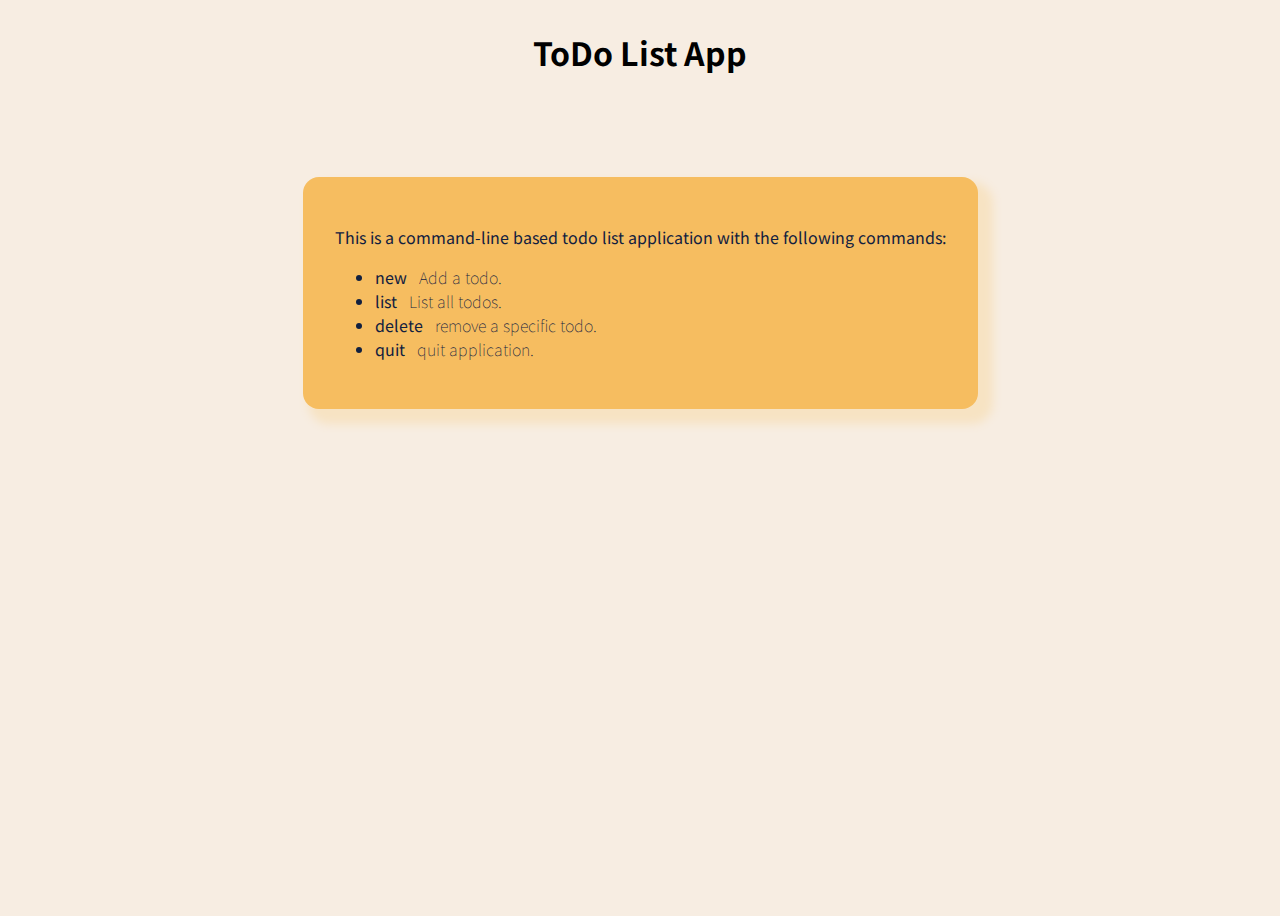
<file: commandLineToDoList/index.html>
<!DOCTYPE html>
<html lang="en">
<head>
    <meta charset="UTF-8">
    <meta name="viewport" content="width=device-width, initial-scale=1.0">
    <link rel="stylesheet" href="styles.css">
    <link rel="preconnect" href="https://fonts.gstatic.com">
    <link href="https://fonts.googleapis.com/css2?family=Noto+Sans+JP:wght@100;300;400;700&display=swap" rel="stylesheet">
    <title>ToDo List App</title>
</head>
<body>
    <h1>ToDo List App</h1>
    <div>
        <p>This is a command-line based todo list application with the following commands:</p>
        <ul>
            <li>new
                <span>Add a todo.</span>
            </li>
            <li>list
                <span>List all todos.</span>
            </li>
            <li>delete
                <span>remove a specific todo.</span>
            </li>
            <li>quit
                <span>quit application.</span>
            </li>
        </ul>
    </div>
    <script src="script.js">
    </script>
</body>
</html>
</file>
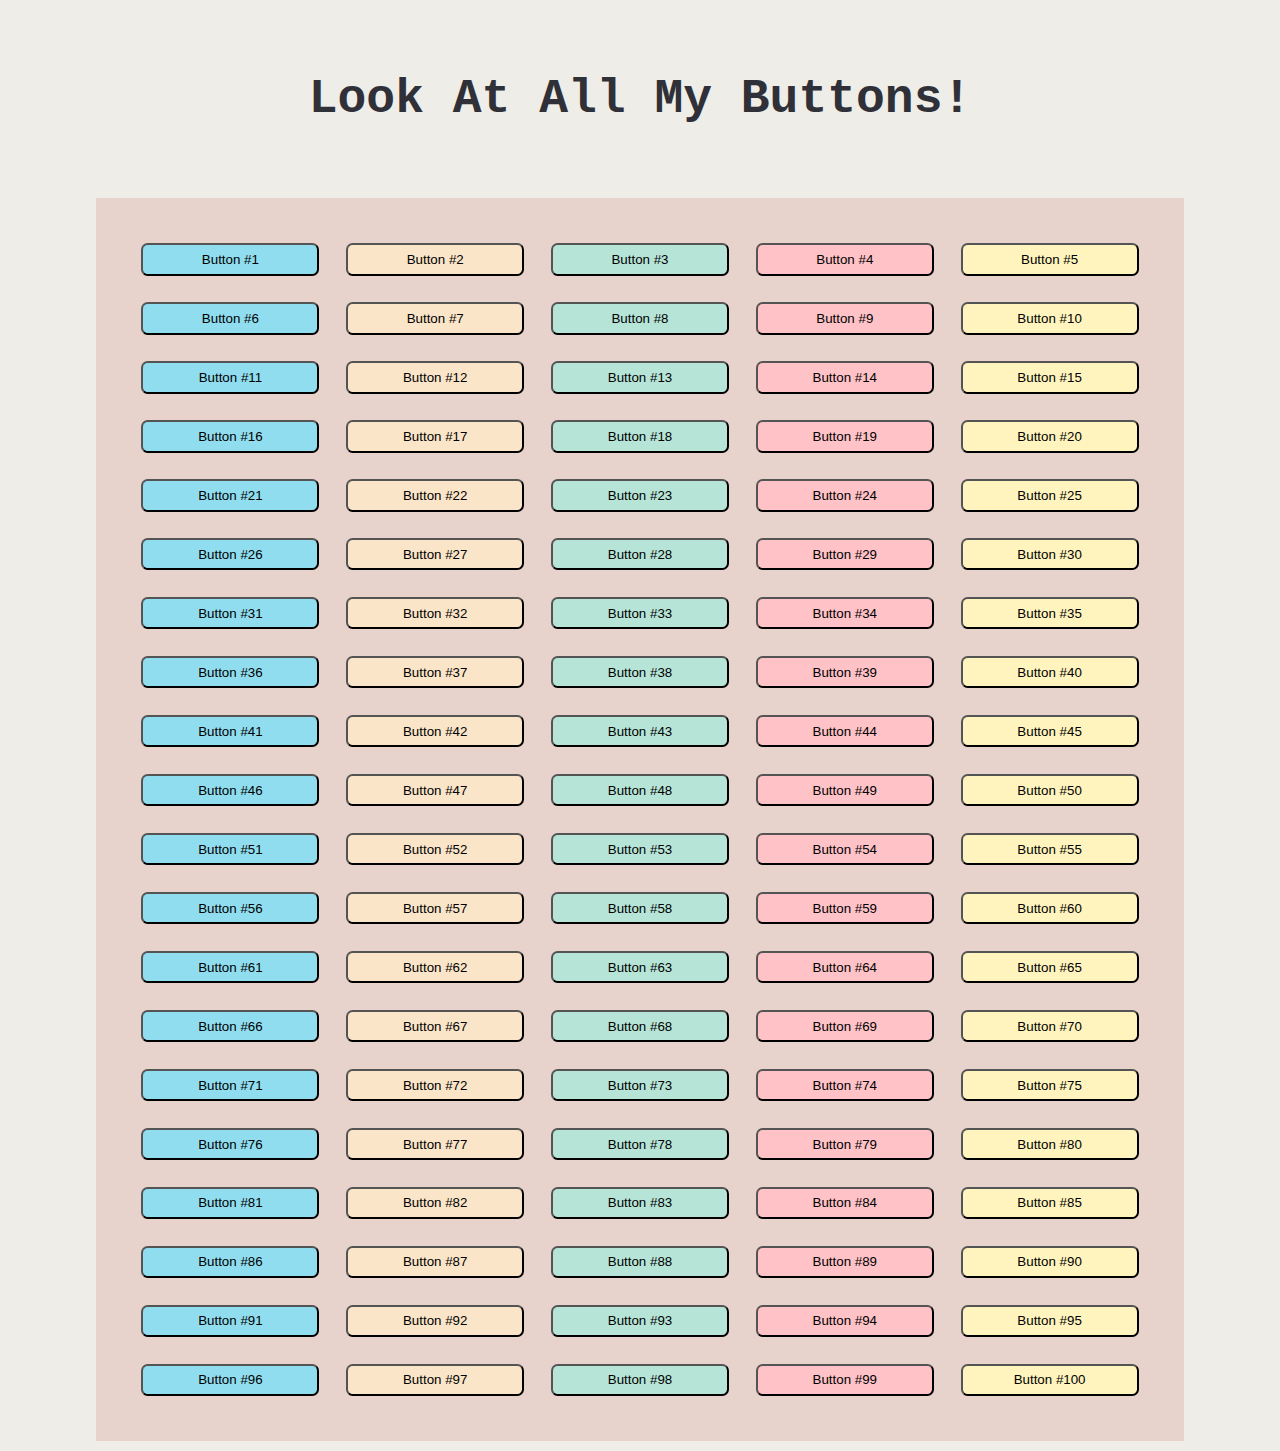
<file: exercises/exer58/index.html>
<!--
    100 Button Insanity Exercise
    Without touching index.html, please use Javascript to create
    exactly 100 new button elements! Add each new button inside
    the container element provided in index.html.
-->
<!DOCTYPE html>
<html lang="en">
<head>
    <meta charset="UTF-8">
    <meta http-equiv="X-UA-Compatible" content="IE=edge">
    <meta name="viewport" content="width=device-width, initial-scale=1.0">
    <link rel="stylesheet" href="styles.css">
    <title>100 Buttons!</title>
</head>
<body>
    <h1>Look At All My Buttons!</h1>
    <div id="container">
        
    </div>
    <script src="script.js"></script>
</body>
</html>
</file>
<file: commandLineToDoList/styles.css>
html {
    font-family: 'Noto Sans JP', sans-serif;
    box-sizing: border-box;
}

body {
    background-color: #f7ede2;
    min-height: 100vh;
    display: flex;
    flex-direction: column;
    justify-content: flex-start;
    align-items: center;
}
div {
    background-color: #f6bd60;
    margin: 5rem;
    padding: 2rem;
    color: #11203f;
    border-radius: 1rem;
    box-shadow: 10px 10px 10px 5px #f7e3c3;
}
span {
    margin: 0.5rem;
    font-weight: lighter;
}
</file>
<file: exercises/exer58/styles.css>
body {
    font-family: monospace;
    color: rgb(48, 48, 56);
    background-color: #EEEDE7;
    min-height: 100vh;
    font-size: 16px;
}

h1 {
    text-align: center;
    font-size: 3em;
    margin: 1.5em;
}

#container {
    background-color: #E7D2CC;
    max-width: 80vw;
    margin: auto;
    padding: 2em;
    display: grid;
    grid-template-columns: repeat(5, 20%);
}

button {
    margin: 1em;
    padding: 0.5em 1em;
    border-radius: 0.5em;
}

.turquoise {
    background-color: #8FDDEF;
}

.peach {
    background-color: #FBE5C8;
}

.spearmint {
    background-color: #B6E5D8;
}

.rosewater {
    background-color: #FFC2C7;
}

.yellow {
    background-color: #FFF4BD;
}

@media (max-width: 830px) {
    h1 {
        font-size: 2.5em;
    }
}

@media (max-width: 765px) {
    h1 {
        font-size: 2em;
    }

    button {
        font-size: 0.75em;
        padding: 5px;
    }
}

@media (max-width: 610px) {
    h1 {
        font-size: 1.5em;
    }
    button {
        margin: 0.5em;
    }
}

@media (max-width: 530px) {
    #container {
        display: flex;
        flex-direction: column;
    } 
}
</file>
